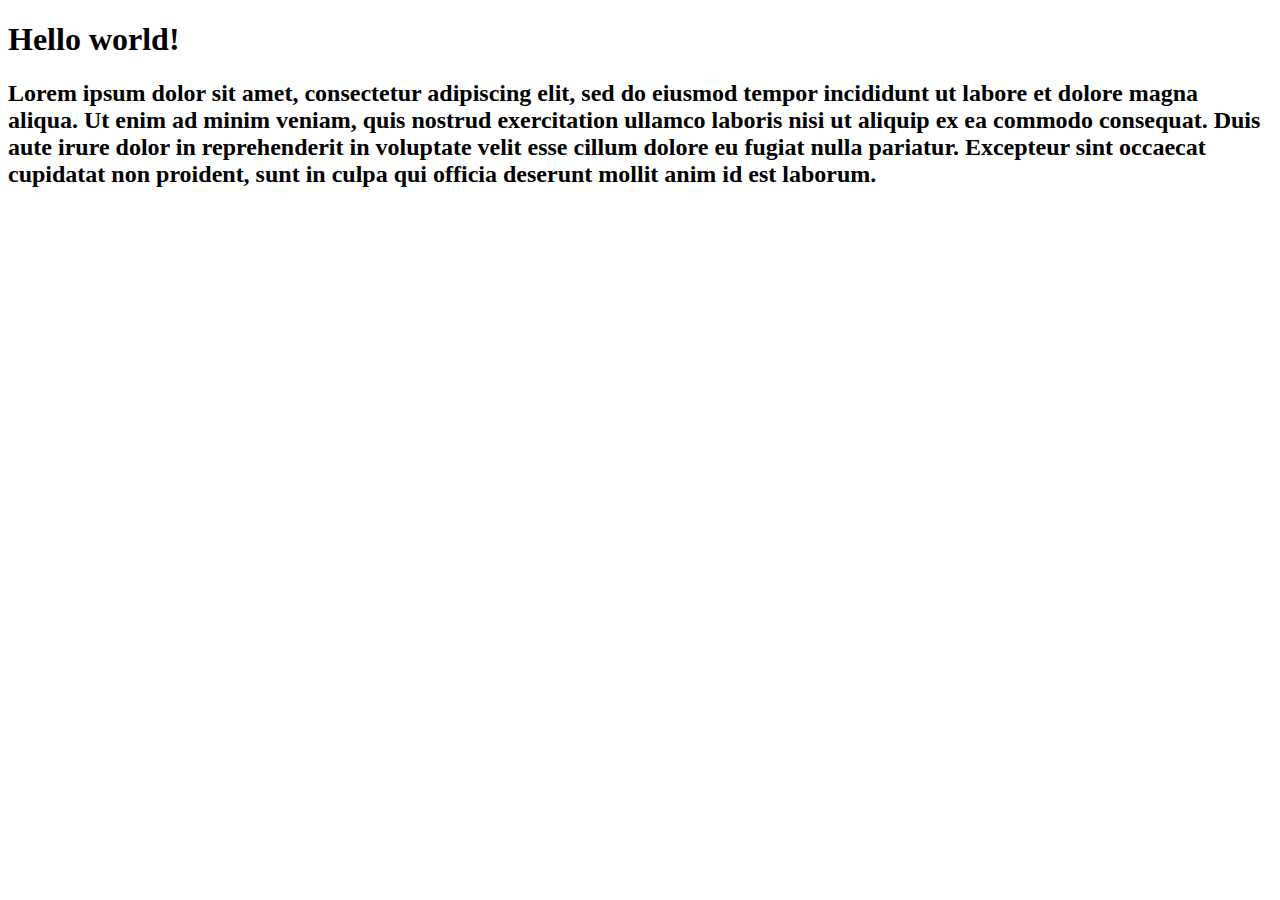
<file: web/index.html>
<!DOCTYPE html>
<html lang="en">
  <head>
    <meta charset="UTF-8" />
    <meta http-equiv="X-UA-Compatible" content="IE=edge" />
    <meta name="viewport" content="width=device-width, initial-scale=1.0" />
    <title>EVE-task1</title>
  </head>
  <body>
    <h1>Hello world!</h1>
    <h2>
      Lorem ipsum dolor sit amet, consectetur adipiscing elit, sed do eiusmod
      tempor incididunt ut labore et dolore magna aliqua. Ut enim ad minim
      veniam, quis nostrud exercitation ullamco laboris nisi ut aliquip ex ea
      commodo consequat. Duis aute irure dolor in reprehenderit in voluptate
      velit esse cillum dolore eu fugiat nulla pariatur. Excepteur sint occaecat
      cupidatat non proident, sunt in culpa qui officia deserunt mollit anim id
      est laborum.
    </h2>
  </body>
</html>
</file>
